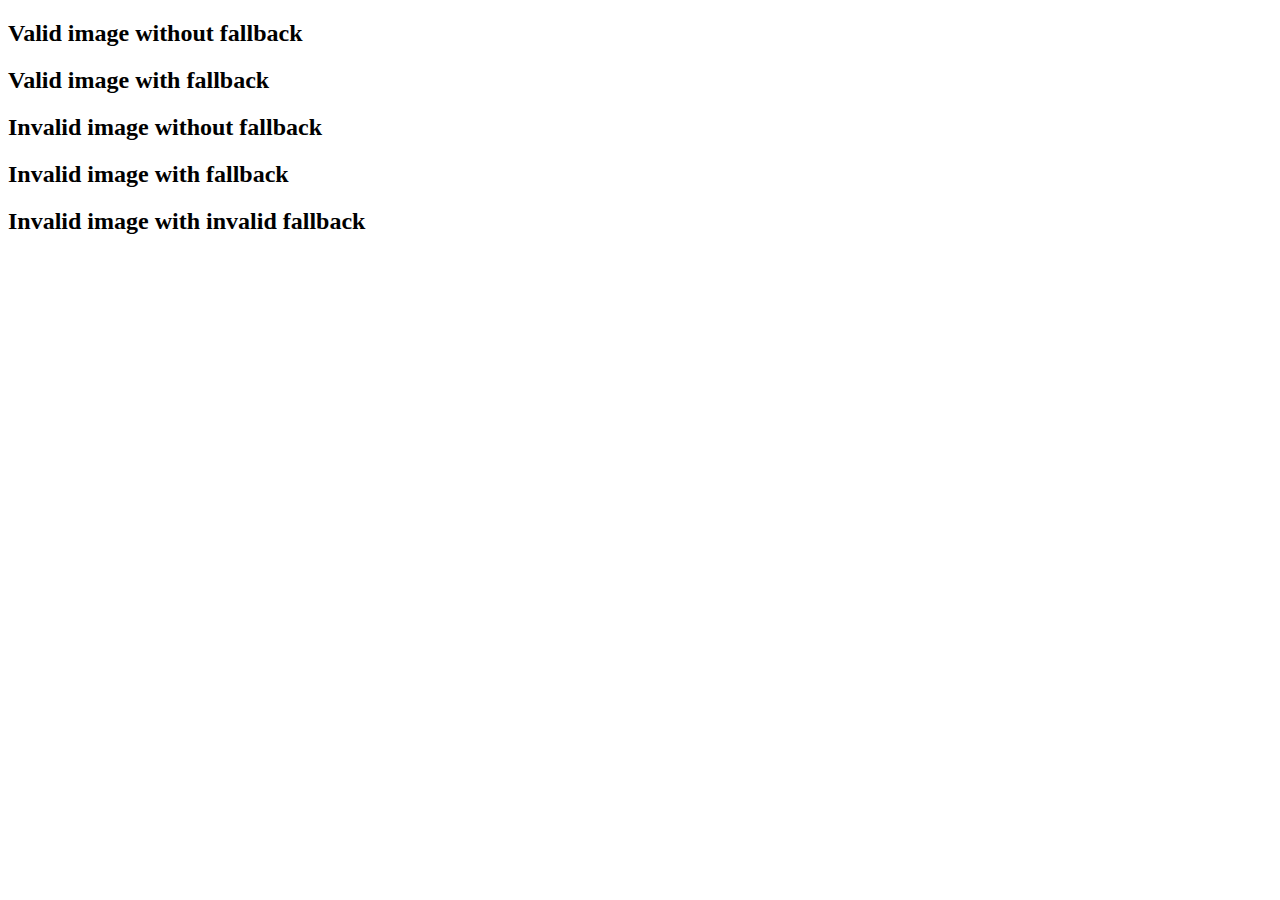
<file: index.html>
<!DOCTYPE html>
<html>
    <head>
        <meta charset="utf-8" />
        <title>Custom image element with fallback</title>
        <link rel="import" href="img-fallback/img-fallback.html">
        
        <style>
            img-fallback {
                width: 100px;
            }
        </style>
    </head>
    <body>    
        <h2>Valid image without fallback</h2>
        <img-fallback src="test.jpg"></img-fallback>

        <h2>Valid image with fallback</h2>
        <img-fallback src="test.jpg" fallback="fallback.jpg"></img-fallback>
        
        <h2>Invalid image without fallback</h2>        
        <img-fallback src="invalid1.jpg"></img-fallback>

        <h2>Invalid image with fallback</h2>        
        <img-fallback src="invalid2.jpg" fallback="fallback.jpg"></img-fallback>

        <h2>Invalid image with invalid fallback</h2>        
        <img-fallback src="invalid2.jpg" fallback="invalid-fallback.jpg"></img-fallback>
    </body>
</html>
</file>
